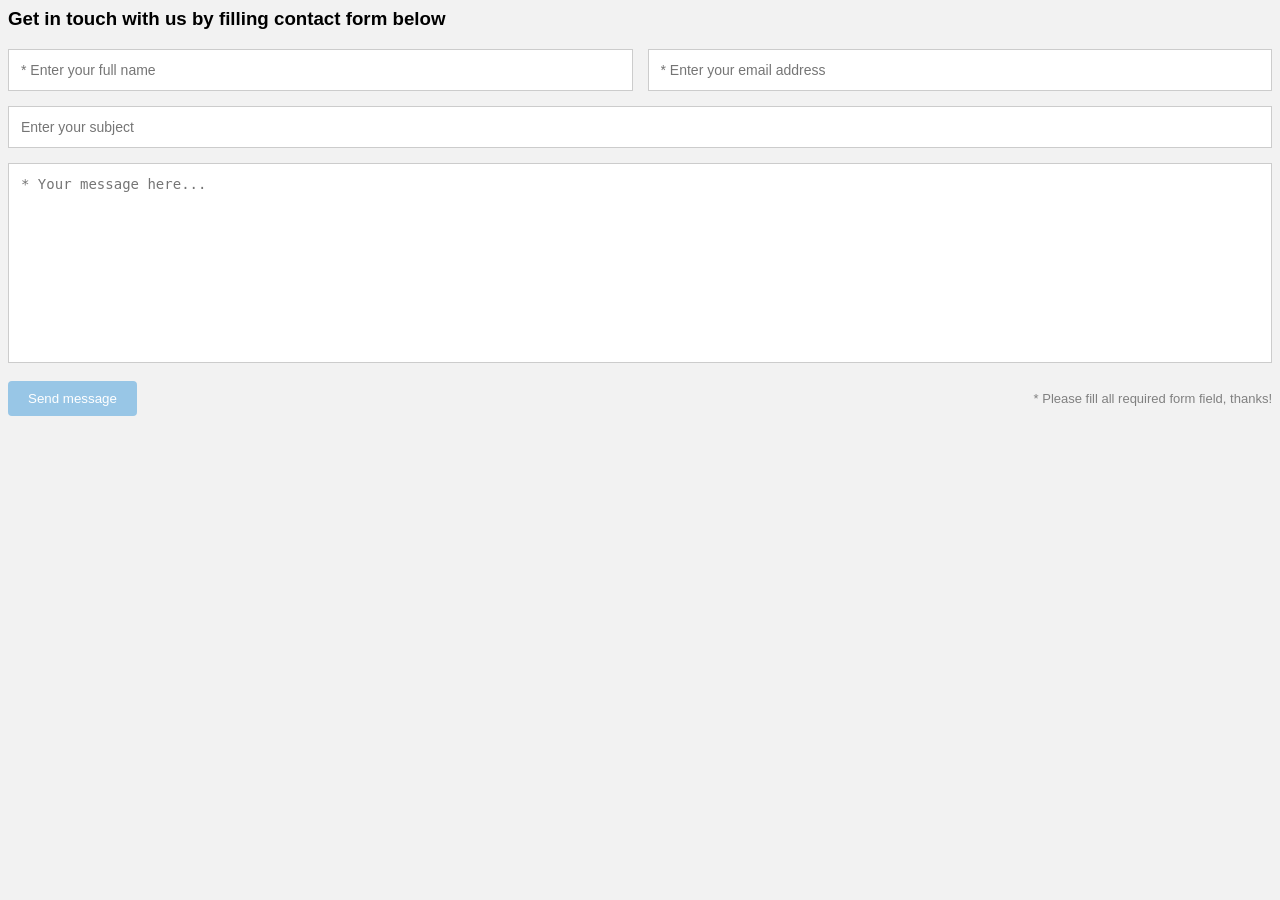
<file: btth flexbox/b1.html>
<!doctype="html">
<html lang="en">
<head>
    <meta charset="UTF-8">
    <meta name="viewport"
          content="width=device-width, user-scalable=no, initial-scale=1.0, maximum-scale=1.0, minimum-scale=1.0">
    <title>Document</title>
      <link rel="stylesheet" href="b1.css">
</head>
<body>
<div class="container">
<h3>Get in touch with us by filling contact form below</h3>

<form class="contact-form">
      <div class="row">
        <input type="text" placeholder="* Enter your full name">
        <input type="email" placeholder="* Enter your email address">
      </div>
      <input type="text" placeholder="Enter your subject">
      <textarea placeholder="* Your message here..."></textarea>
      <div class="bottom">
      <button type="submit">Send message</button>
      <p>* Please fill all required form field, thanks!</p>
</form>
</div>

</body>
</html>
</file>
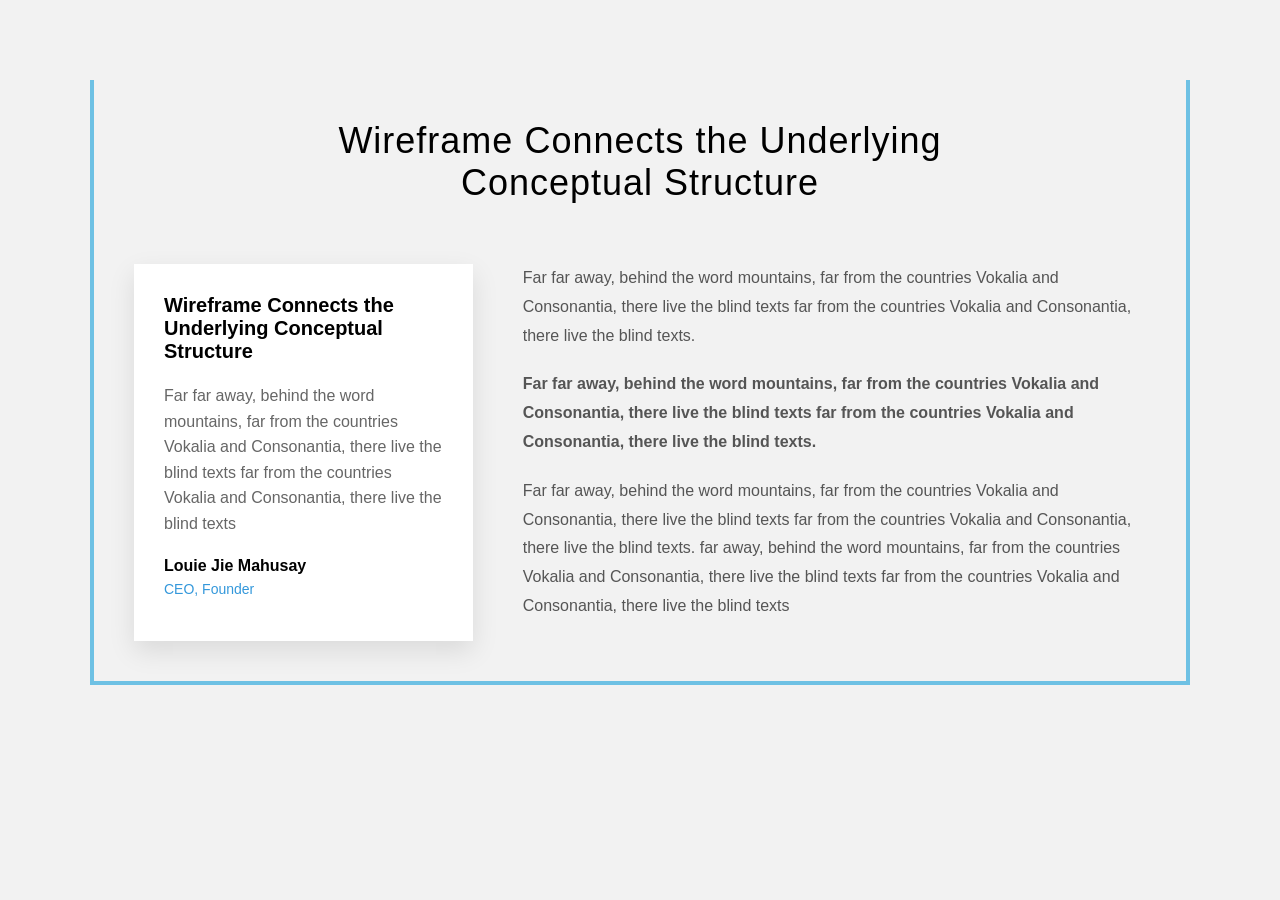
<file: btth flexbox/b3.html>
<!DOCTYPE html>
<html lang="en">
<head>
    <meta charset="UTF-8">
    <meta name="viewport" content="width=device-width, initial-scale=1.0">
    <title>Document</title>
    <link rel="stylesheet" href="b3.css">
</head>
<body>
    <section class="wrapper">

    <h1 class="main-title">
      Wireframe Connects the Underlying<br>
      Conceptual Structure
    </h1>

    <div class="content">

      <div class="card">
        <h2>Wireframe Connects the Underlying Conceptual Structure</h2>
        <p>
          Far far away, behind the word
          mountains, far from the countries
          Vokalia and Consonantia, there
          live the blind texts far from the
          countries Vokalia and
          Consonantia, there live the blind
          texts
        </p>

        <h4>Louie Jie Mahusay</h4>
        <span>CEO, Founder</span>
      </div>

      <div class="text">
        <p>
          Far far away, behind the word mountains, far from the countries Vokalia
          and Consonantia, there live the blind texts far from the countries
          Vokalia and Consonantia, there live the blind texts.

        </p>

        <p class="bold">
          Far far away, behind the word mountains, far from the countries Vokalia
          and Consonantia, there live the blind texts far from the countries Vokalia
          and Consonantia, there live the blind texts.
        </p>

        <p>
          Far far away, behind the word mountains, far from the countries Vokalia
          and Consonantia, there live the blind texts far from the countries
          Vokalia and Consonantia, there live the blind texts. far away, behind
          the word mountains, far from the countries Vokalia and Consonantia,
          there live the blind texts far from the countries Vokalia and
          Consonantia, there live the blind texts
        </p>
      </div>

    </div>

  </section>
</body>
</html>
</file>
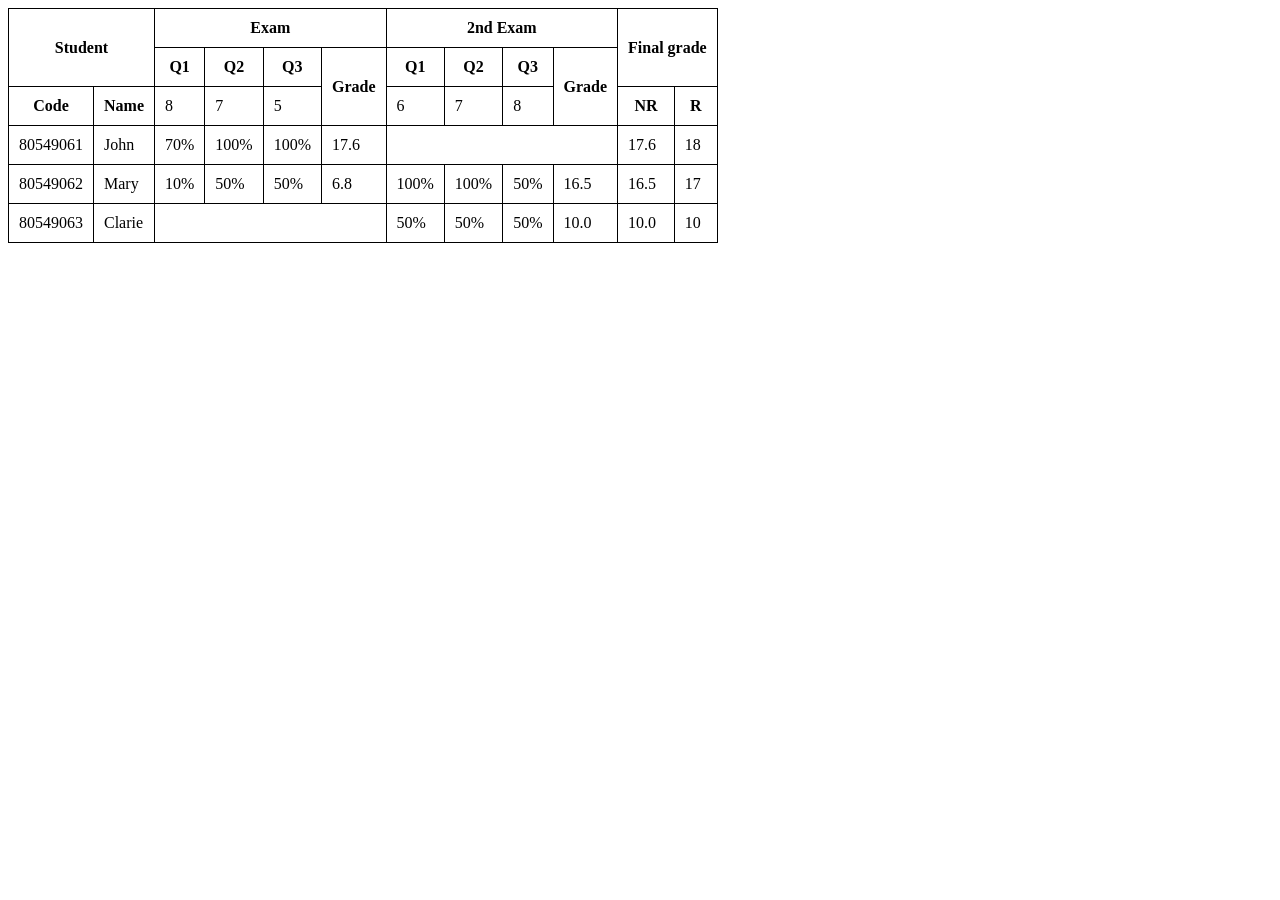
<file: BTTH2.2.2026/Bai3.html>
<!DOCTYPE html>
<html lang="en">
<head>
    <meta charset="UTF-8" />
    <title>
        Table html
    </title>
</head>
<body>
    <style>
        table, th, td {
            border: 1px solid black;
            border-collapse: collapse;
        }
        th, td {
            padding: 10px;
        }</style>

    <table>
        <tr>
            <th rowspan="2" colspan="2">Student</th>
            <th colspan="4">Exam</th>
            <th colspan="4">2nd Exam</th>
            <th rowspan="2" colspan="2">Final grade</th>
        </tr>
        <tr>
           <th>Q1</th>
           <th>Q2</th>
            <th>Q3</th>
            <th rowspan="2">Grade</th>
            <th>Q1</th>
            <th>Q2</th>
            <th>Q3</th>
            <th rowspan="2">Grade</th>
        </tr>
        <tr>
            <th>Code</th>
            <th>Name</th>
            <td>8</td>
            <td>7</td>
            <td>5</td>
            <td>6</td>
            <td>7</td>
            <td>8</td>
            <th>NR</th>
            <th>R</th>
        </tr>
        <tr>
            <td>80549061</td>
            <td>John</td>
            <td>70%</td>
            <td>100%</td>
            <td>100%</td>
            <td>17.6</td>
            <td colspan="4"></td>
            <td>17.6</td>
            <td>18</td>
        </tr>
        <tr>
            <td>80549062</td>
            <td>Mary</td>
            <td>10%</td>
            <td>50%</td>
            <td>50%</td>
            <td>6.8</td>
            <td>100%</td>
            <td>100%</td>
            <td>50%</td>
            <td>16.5</td>
            <td>16.5</td>
            <td>17</td>
        </tr>
        <tr>
            <td>80549063</td>
            <td>Clarie</td>
            <td colspan="4"></td>
            <td>50%</td>
            <td>50%</td>
            <td>50%</td>
            <td>10.0</td>
            <td>10.0</td>
            <td>10</td>
        </tr>
    </table>
</body>
    </html>
</file>
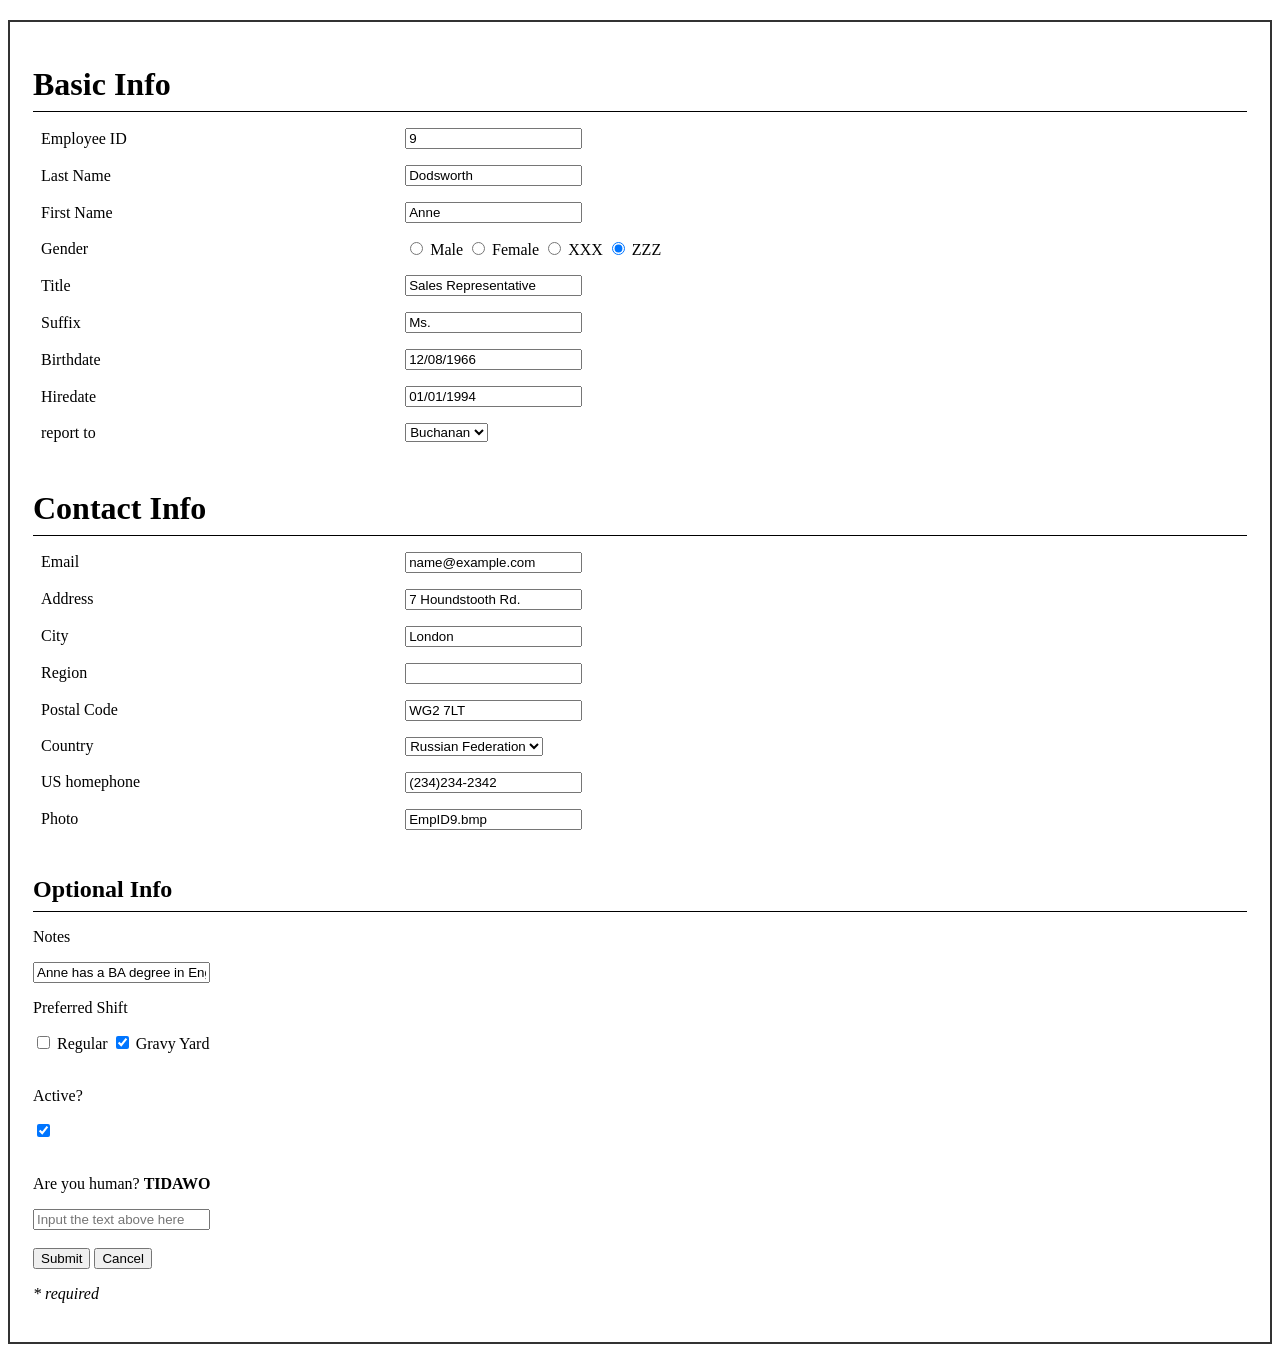
<file: BTTH2.2.2026/Bai4.html>
<!DOCTYPE html>
<html lang="vi">

<head>
    <title>Simple Form - No Notes</title>
    <meta charset="UTF-8" />
    <style>
        .outer-table {
            border: 2px solid #333;
            width: 100%;
            margin: 20px auto;
            padding: 20px;
        }

        .form-table {
            width: 100%;
            border-collapse: collapse;
        }

        .form-table td {
            padding: 8px;
            text-align: left;
        }

        hr {
            border: 0;
            border-top: 1px solid #000000;
        }

        h1,
        h2 {
            margin-bottom: 5px;
        }
    </style>
</head>

<body>
    <table class="outer-table">
        <tr>
            <td>
                <form>
                    <h1>Basic Info</h1>
                    <hr>
                    <table class="form-table">
                        <tr>
                            <td width="30%">Employee ID</td>
                            <td><input type="text" value="9"></td>
                        </tr>
                        <tr>
                            <td>Last Name</td>
                            <td><input type="text" value="Dodsworth"></td>
                        </tr>
                        <tr>
                            <td>First Name</td>
                            <td><input type="text" value="Anne"></td>
                        </tr>
                        <tr>
                            <td>Gender</td>
                            <td>
                                <input type="radio" name="gender"> Male
                                <input type="radio" name="gender"> Female
                                <input type="radio" name="gender"> XXX
                                <input type="radio" name="gender" checked> ZZZ
                            </td>
                        </tr>
                        <tr>
                            <td>Title</td>
                            <td><input type="text" value="Sales Representative"></td>
                        </tr>
                        <tr>
                            <td>Suffix</td>
                            <td><input type="text" value="Ms."></td>
                        </tr>
                        <tr>
                            <td>Birthdate</td>
                            <td><input type="text" value="12/08/1966"></td>
                        </tr>
                        <tr>
                            <td>Hiredate</td>
                            <td><input type="text" value="01/01/1994"></td>
                        </tr>
                        <tr>
                            <td>report to</td>
                            <td>
                                <select name="report-to" id="employee">
                                    <option value="buchanan">Buchanan</option>
                                    <option value="fuller">Fuller</option>
                                    <option value="leverling">Leverling</option>
                                </select>
                            </td>
                        </tr>
                    </table>

                    <br>

                    <h1>Contact Info</h1>
                    <hr>
                    <table class="form-table">
                        <tr>
                            <td width="30%">Email</td>
                            <td><input type="email" value="name@example.com"></td>
                        </tr>
                        <tr>
                            <td>Address</td>
                            <td><input type="text" value="7 Houndstooth Rd."></td>
                        </tr>
                        <tr>
                            <td>City</td>
                            <td><input type="text" value="London"></td>
                        </tr>
                        <tr>
                            <td>Region</td>
                            <td><input type="text" value=""></td>
                        </tr>
                        <tr>
                            <td>Postal Code</td>
                            <td><input type="text" value="WG2 7LT"></td>
                        </tr>
                        <tr>
                            <td>Country</td>
                            <td>
                                <select>
                                    <option>Russian Federation</option>
                                </select>
                            </td>
                        </tr>
                        <tr>
                            <td>US homephone</td>
                            <td><input type="text" value="(234)234-2342"></td>
                        </tr>
                        <tr>
                            <td>Photo</td>
                            <td><input type="text" value="EmpID9.bmp"></td>
                        </tr>
                    </table>

                    <br>

                    <h2>Optional Info</h2>
                    <hr>

                    <p>Notes</p>
                    <p><input type="text_area" rows="4" cols="50"
                            value="Anne has a BA degree in English from St. Lawrence College. She is fluent in French and German.ZZZ">
                    </p>

                    <p>Preferred Shift</p>
                    <input type="checkbox" unchecked> Regular
                    <input type="checkbox" checked> Gravy Yard

                    <br><br>

                    <p>Active?</p>
                    <input type="checkbox" checked>

                    <br><br>

                    <p>Are you human? <strong>TIDAWO</strong></p>
                    <input type="text" placeholder="Input the text above here">

                    <br><br>

                    <input type="submit" value="Submit">
                    <input type="reset" value="Cancel">
                </form>

                <p><i>* required</i></p>
            </td>
        </tr>
    </table>
    <style>
        body {
            background-color: rgba(255, 255, 255, 0.622);
        }
    </style>
</body>

</html>
</file>
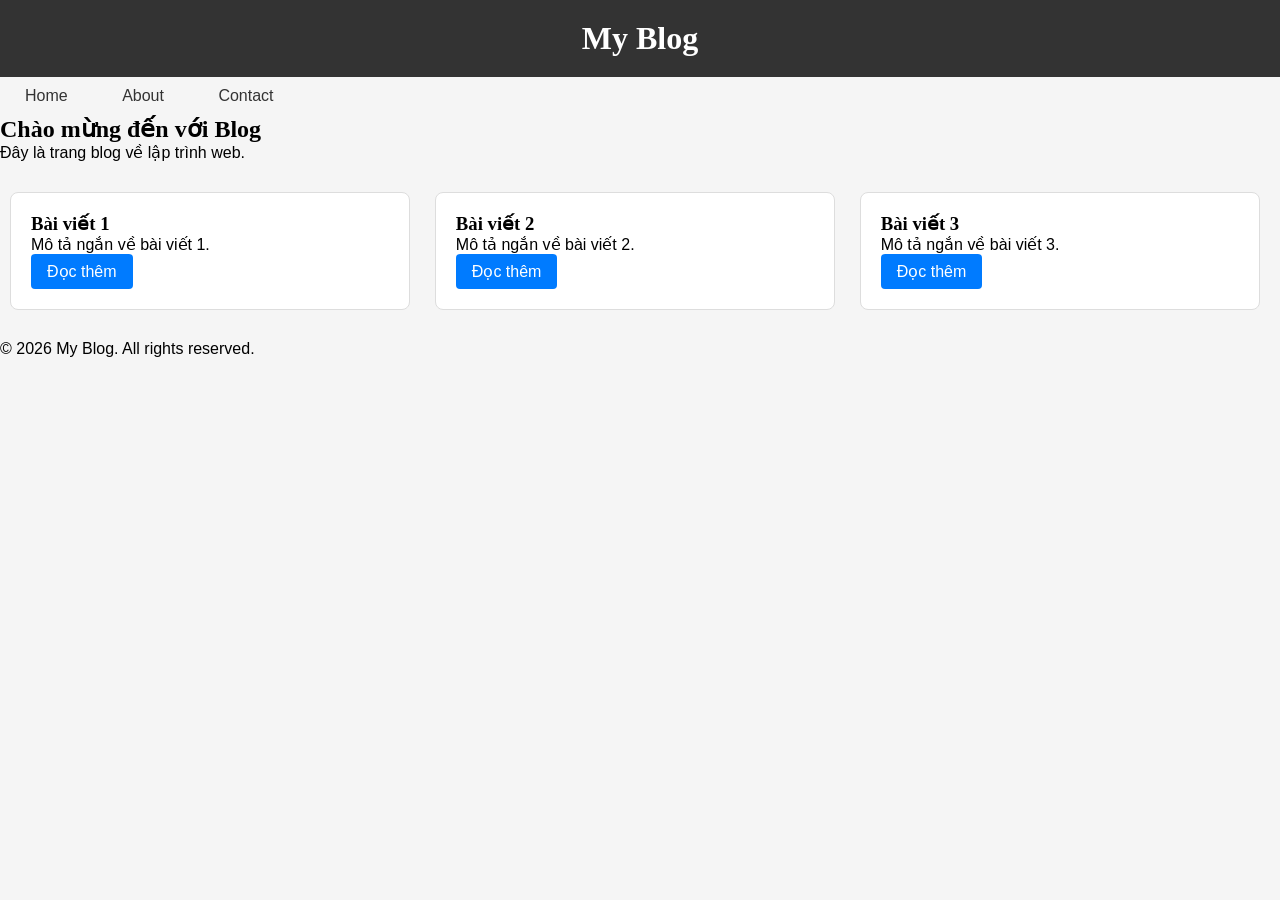
<file: BTTH23.2.2026/bai2.html>
<!doctype html>
<html lang="vi">
  <head>
    <meta charset="UTF-8" />
    <meta name="viewport" content="width=device-width, initial-scale=1.0" />
    <title>Lab CSS Cơ Bản</title>
    <!-- TODO: Liên kết file style.css vào đây -->
    <link rel="stylesheet" href="CSS/style.css" />
  </head>
  <body>
    <header id="main-header">
      <h1>My Blog</h1>
    </header>

    <nav>
      <a href="#" class="nav-link">Home</a>
      <a href="#" class="nav-link">About</a>
      <a href="#" class="nav-link">Contact</a>
    </nav>

    <main>
      <section class="intro">
        <h2>Chào mừng đến với Blog</h2>
        <p>Đây là trang blog về lập trình web.</p>
      </section>
    </main>
    <section class="posts">
      <article class="card">
        <h3>Bài viết 1</h3>
        <p>Mô tả ngắn về bài viết 1.</p>
        <a href="#" class="btn">Đọc thêm</a>
      </article>

      <article class="card">
        <h3>Bài viết 2</h3>
        <p>Mô tả ngắn về bài viết 2.</p>
        <a href="#" class="btn">Đọc thêm</a>
      </article>

      <article class="card">
        <h3>Bài viết 3</h3>
        <p>Mô tả ngắn về bài viết 3.</p>
        <a href="#" class="btn">Đọc thêm</a>
      </article>
    </section>

    <footer>
      <p>&copy; 2026 My Blog. All rights reserved.</p>
    </footer>
  </body>
</html>
</file>
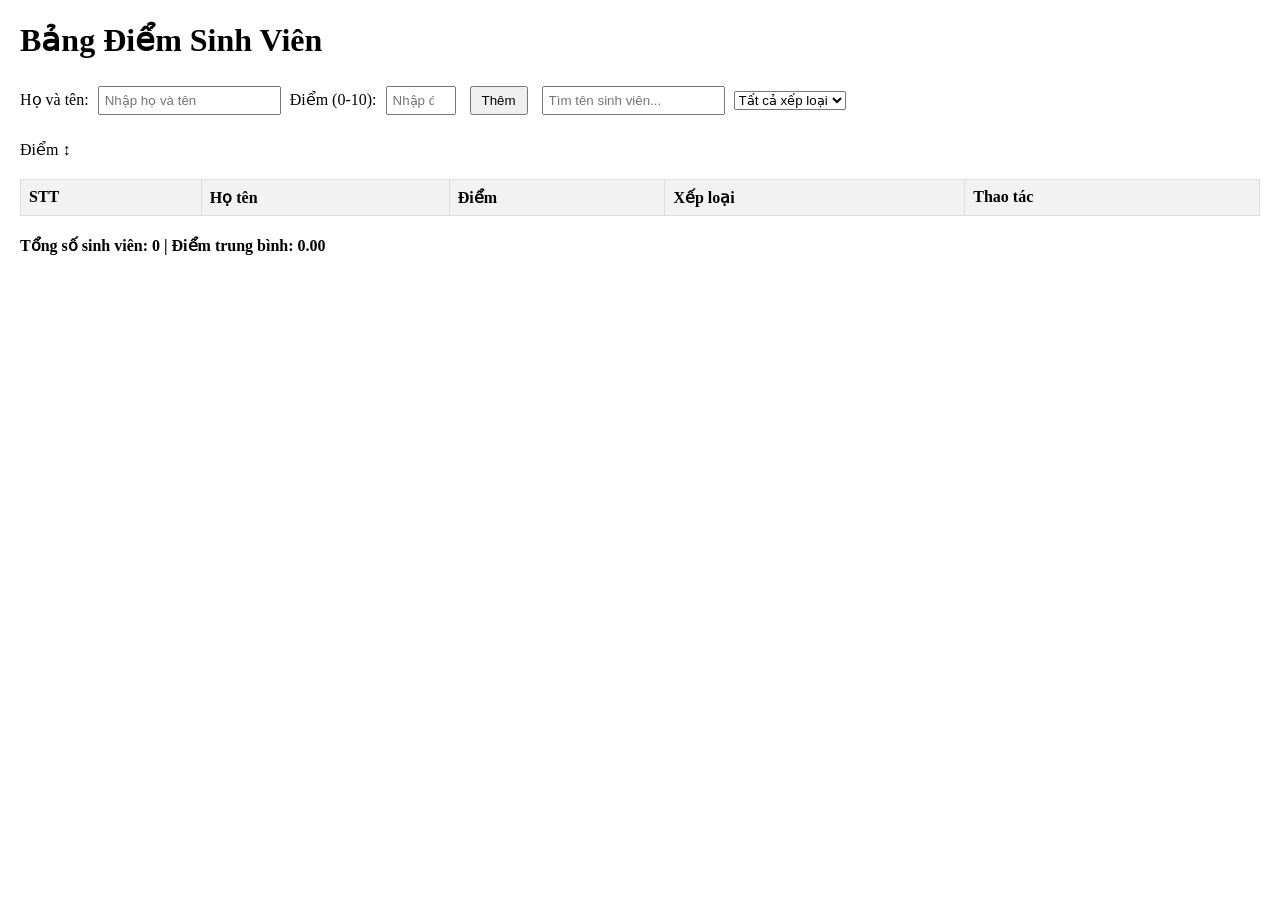
<file: BTH4/b1/b1.html>
<!DOCTYPE html>
<html lang="vn">
<head>
    <meta charset="utf-8">
    <title>Bảng Điểm Sinh Viên</title>
    <link rel="stylesheet" href="b1.css">
</head>
<body>
    <h1>Bảng Điểm Sinh Viên</h1>
    <div class="controls">
        <label for="fullname">Họ và tên:</label>
        <input type="text" id="fullname" placeholder="Nhập họ và tên">
        
        <label for="score">Điểm (0-10):</label>
        <input type="number" id="score" min="0" max="10" step="0.1" placeholder="Nhập điểm">
        
        <button id="addBtn">Thêm</button>

        
    <input type="text" id="searchInput" placeholder="Tìm tên sinh viên...">
    <select id="filterGrade">
        <option value="Tất cả">Tất cả xếp loại</option>
        <option value="Giỏi">Giỏi</option>
        <option value="Khá">Khá</option>
        <option value="Trung bình">Trung bình</option>
        <option value="Yếu">Yếu</option>
    </select>
    </div>

    <th id="sortScore" style="cursor:pointer">Điểm <span id="sortIcon">↕</span></th>
    </div>
    
    <table id="studentTable">
        <thead>
            <tr>
                <th>STT</th>
                <th>Họ tên</th>
                <th>Điểm</th>
                <th>Xếp loại</th>
                <th>Thao tác</th>
            </tr>
        </thead>
        <tbody id="studentBody">
        </tbody>
    </table>
    
    <div class="stats" id="stats">
        Tổng số sinh viên: 0 | Điểm trung bình: 0.00
    </div>
<script src="b1.js"></script>
</body>
</html>
</file>
<file: btth flexbox/b1.css>
body {
    font-family: Arial, sans-serif;
    background: #f2f2f2;
}
.container h1{
    width: 80%;
    margin: 40px auto;
    padding: 30px;
    background: #eee;
    border: 1px solid #000;
}
.container h2 {
    margin-bottom: 20px;
}
.contact-form {
    display: flex;
    flex-direction: column;
    gap: 15px;
}
.row {
    display: flex;
    gap: 15px;
}
.row input {
    flex: 1;
}
input, textarea {
    padding: 12px;
    border: 1px solid #ccc;
    font-size: 14px;
}
textarea {
    height: 200px;
    resize: none;
}
.bottom {
    display: flex;
    justify-content: space-between;
    align-items: center;
}
button {
    padding: 10px 20px;
    background: #98c6e6;
    color: white;
    border: none;
    cursor: pointer;
    border-radius: 4px;
}
button:hover {
    background: #2191dcd0;
}


.bottom p {
    font-size: 13px;
    color: gray;
}
</file>
<file: btth flexbox/b3.css>
* {
  box-sizing: border-box;
  margin: 0;
  padding: 0;
  font-family: Arial, sans-serif;
}

body {
  background: #f2f2f2;
}

.wrapper {
  max-width: 1100px;
  margin: 80px auto;
  padding: 40px;
  border-left: 4px solid #6ec1e4;
  border-right: 4px solid #6ec1e4;
  border-bottom: 4px solid #6ec1e4;
}

.main-title {
  text-align: center;
  font-size: 36px;
  margin-bottom: 60px;
  font-weight: 500;
  letter-spacing: 1px;
}

.content {
  display: flex;
  gap: 50px;
}

.card {
  width: 35%;
  background: #ffffff;
  padding: 30px;
  box-shadow: 0 10px 25px rgba(0,0,0,0.1);
}

.card h2 {
  font-size: 20px;
  margin-bottom: 20px;
}

.card p {
  color: #666;
  line-height: 1.6;
  margin-bottom: 20px;
}

.card h4 {
  margin-bottom: 5px;
}

.card span {
  color: #3498db;
  font-size: 14px;
}

.text {
  width: 65%;
}

.text p {
  margin-bottom: 20px;
  line-height: 1.8;
  color: #555;
}

.bold {
  font-weight: bold;
}
</file>
<file: BTTH23.2.2026/CSS/style.css>
/* TODO 1: Dùng universal selector để reset margin và padding về 0 cho toàn trang */
* {
  margin: 0;
  padding: 0;
}

/* TODO 2: Dùng type selector cho body */
/* Yêu cầu: font-family: Arial; background-color: #f5f5f5; */
body {
  font-family: Arial;
  background-color: #f5f5f5;
}

/* TODO 3: Dùng ID selector cho #main-header */
/* Yêu cầu: background-color: #333; color: white; text-align: center; padding: 20px; */
#main-header {
  background-color: #333;
  color: white;
  text-align: center;
  padding: 20px;
}

/* TODO 4: Dùng class selector cho .nav-link */
/* Yêu cầu: color: #333; text-decoration: none; padding: 10px 15px; */
.nav-link {
  color: #333;
  text-decoration: none;
  padding: 10px 15px;
}

/* TODO 5: Dùng group selector cho h1, h2, h3 */
/* Yêu cầu: font-family: 'Georgia', serif; */
h1,
h2,
h3 {
  font-family: "Georgia", serif;
}

/* TODO 6: Dùng descendant selector cho nav a */
/* Yêu cầu: display: inline-block; margin: 0 10px; */
nav a {
  display: inline-block;
  margin: 0 10px;
}

/* TODO 7: Dùng pseudo-class selector cho a:hover */
/* Yêu cầu: color: #ff6600; background-color: #eee; */
a:hover {
  color: #ff6600;
  background-color: #eee;
}
--- Box Model & Layout Card ---
/* Bước 1: Reset box-sizing cho toàn trang */
* {
  box-sizing: border-box;
}

/* Bước 2: Style cho .posts container */
.posts {
  /* TODO: Căn giữa, margin trên dưới, max-width */
  margin: 20px auto;
  margin-top: 20px;
  margin-bottom: 20px;
  max-width: 1500px;
}

/* Bước 3: Style cho .card */
.card {
  /* TODO: 
       - width: 30% (hoặc calc(33.33% - 20px))
       - display: inline-block
       - border: 1px solid #ddd
       - padding: 20px
       - margin: 10px
       - background: white
       - border-radius: 8px
    */
  width: 28%;
  display: inline-block;
  border: 1px solid #ddd;
  padding: 20px;
  margin: 10px;
  background: white;
  border-radius: 8px;
}

/* Bước 4: Style cho .btn */
.btn {
  /* TODO: 
       - display: inline-block
       - padding: 8px 16px
       - background: #007bff
       - color: white
       - text-decoration: none
       - border-radius: 4px
    */
  display: inline-block;
  padding: 8px 16px;
  background: #007bff;
  color: white;
  text-decoration: none;
  border-radius: 4px;
}

.btn:hover {
  /* TODO: background: #0056b3 */
  background: #0056b3;
}
</file>
<file: BTH4/b1/b1.css>
body { 
    font-family: 'Times New Roman', Times, serif;
    margin: 20px; 
}

.controls { 
    display: auto; 
    justify-content: space-between; 
    margin-bottom: 20px; 
    align-items: stretch;
}

input { 
    margin: 5px; 
    padding: 5px; 
}
button { 
    padding: 5px 10px; 
    margin: 5px; 
}
table { 
    border-collapse: collapse; 
    width: 100%; 
    margin-top: 20px; 
}
th, td { 
    border: 1px solid #ddd; 
    padding: 8px; 
    text-align: left; 
}
th { 
    background-color: #f2f2f2; 
}
.weak { 
    background-color: rgba(0, 225, 255, 0.719);  
}
.error {
    color: red;     
}
.stats { 
    margin-top: 20px; 
    font-weight: bold; 
}
</file>
